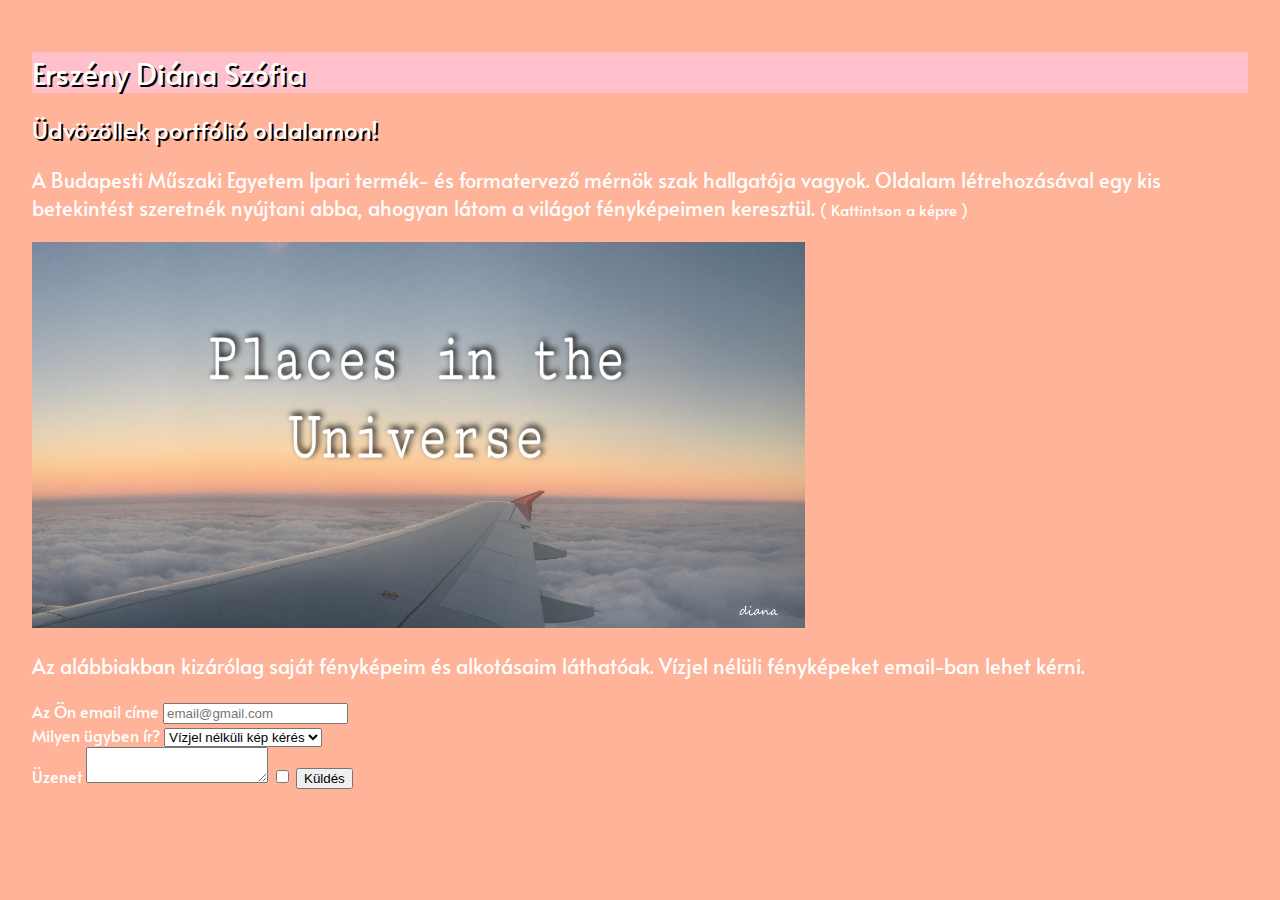
<file: index.html>
<!DOCTYPE html>
<html lang="en">
<head>


  <meta charset="utf-8">
  <title>erszenydia portfolio</title>
  <meta name="viewport" content="width=device-width, initial scale 1.0">
  <meta name="description" content="">
  <meta name="author" content="">
  <link rel="stylesheet" type="text/css" href="main.css?version=2">
  <link href="https://fonts.googleapis.com/css?family=Alata&display=swap" rel="stylesheet">
 

</head>
<body>
<main>
  <div style="background-color:pink;" align="left" class="multiline"><h1>Erszény Diána Szófia</h1></div>
  <h2> Üdvözöllek portfólió oldalamon! </h2>
  
  <p class="p1">
    A Budapesti Műszaki Egyetem Ipari termék- és formatervező mérnök szak hallgatója vagyok. Oldalam létrehozásával egy kis betekintést szeretnék nyújtani abba, ahogyan látom a világot fényképeimen keresztül. 
    
    <span>(  Kattintson a képre  )</span>
  </p>
   
        <a href="pics.html"><img src="fokep.png" width="773px"></a>
        <a href=""></a>
        <p>
          Az alábbiakban kizárólag saját fényképeim és alkotásaim láthatóak. Vízjel nélüli fényképeket email-ban lehet kérni.
        </p>
      </div>
    </div>
  </div>

<form>
  <div class="row">
    <div class="six columns">
      <label for="exampleEmailInput">Az Ön email címe
      </label>
      <input class="u-full-width" type="email" placeholder="email@gmail.com" id="exampleEmailInput">
    </div>
    <div class="six columns">
      <label for="exampleRecipientInput">Milyen ügyben ír?</label>
      <select class="u-full-width" id="exampleRecipientInput">
        <option value="Option 1">Vízjel nélküli kép kérés</option>
        <option value="Option 2">Érdeklődés</option>
        <option value="Option 3">Egyéb</option>
      </select>
    </div>
  </div>
  <label for="exampleMessage">Üzenet</label>
  <textarea class="u-full-width" id="exampleMessage"></textarea>
  <label class="example-send-yourself-copy">
    <input type="checkbox">
  <button type="submit">Küldés</button>
</form> <!--ide másik programnyelv kellene, hogy működjön, a html nyelven írható része működik a funkciónak!-->

</body>
</html>
</file>
<file: main.css>
body {
	font-family: 'Alata', cursive;
	background-color: #ffb399;
	margin: 16px;
	padding: 16px;
	color: white;
}
h1 {
	text-shadow: 2px 2px #000000;
	font-weight: 100;
	font-size: 30px;
}

h2{
   text-shadow: 2px 2px #000000;
   font-weight: 100;
}


p {
	font-size: 20px;
}
a {
	cursor: pointer;
}
span {
   font-size: 15px;
}
multiline {
  padding: 0px;
  white-space: pre-wrap;
  height: 100px;
  margein: 0px;
}
</file>
